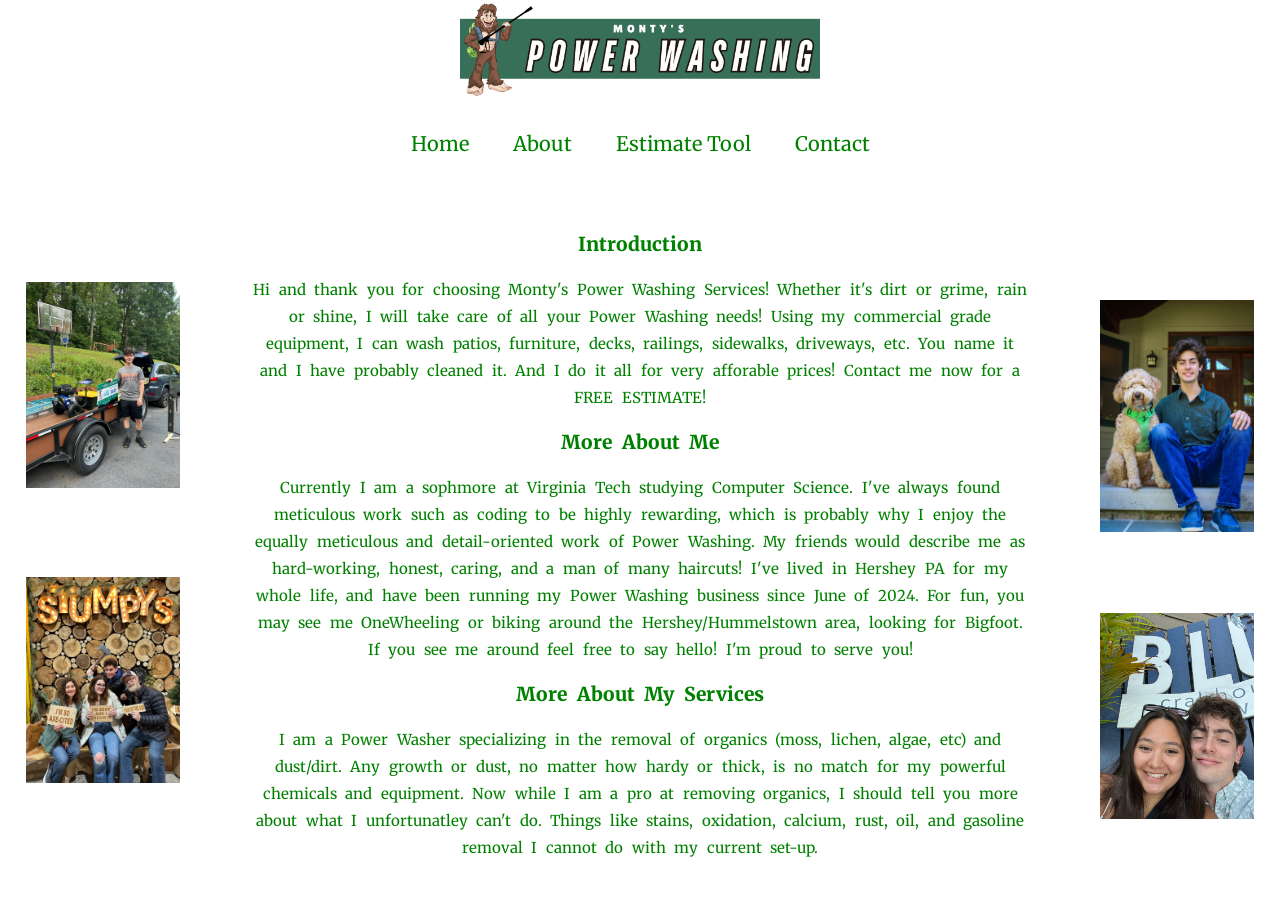
<file: about.html>
<!DOCTYPE html>
<html lang="en">
<head>
    <meta charset="UTF-8">
    <meta name="viewport" content="width=device-width, initial-scale=1.0">
    <link href = "styles.css" type = "text/css" rel = "stylesheet">
    <link href = "about.css" type = "text/css" rel = "stylesheet">
    <title>Monty's Power Washing - About Me</title>
    
</head>
<body class = "container full-height-grow">
    <script src="https://cdn.jsdelivr.net/npm/swiper@11/swiper-bundle.min.js"></script>
    
    <header class = "main-header">
        <a href= "/" class="brand-logo">
            <img src = "./Pictures/logo.png" />
        </a>
        
    </header>
    <nav class = "main-nav">
        <ul class = "nav-links">
            <li><a href = "index.html">Home</a></li>
            <li><a href = "about.html">About</a></li>
            <li><a href = "estimate-tool.html">Estimate Tool</a></li>
            <li><a href = "contact.html">Contact</a></li>
        </ul>
    </nav>


    <div class = "about">
        <div class = "top-pictures">
            <img src = "./Pictures/IMG_7458.JPG">
            <img src = "./Pictures/IMG_6846.JPG">
        </div>
        <div class = "main-text">
            
                <h1 class = "title">
                    Introduction
                </h1>
                <p class = "paragraph">
                    Hi and thank you for choosing Monty's Power Washing Services!
                    Whether it's dirt or grime, rain or shine, I will take care of 
                    all your Power Washing needs! Using my commercial grade
                    equipment, I can wash patios, furniture, decks, railings, sidewalks,
                    driveways, etc. You name it and I have probably cleaned it. And 
                    I do it all for very afforable prices! Contact me now for a 
                    FREE ESTIMATE!
                </p>
            
            
                <h1 class = "title">
                    More About Me
                </h1>
                <p class = "paragraph">
                    Currently I am a sophmore at Virginia Tech studying Computer Science.
                    I've always found meticulous work such as coding to be highly rewarding,
                    which is probably why I enjoy the equally meticulous and detail-oriented work of Power Washing.
                    My friends would describe me as hard-working, honest, caring, and
                    a man of many haircuts!
                    I've lived in Hershey PA for my whole life, and have been running my 
                    Power Washing business since June of 2024. For fun, you may see me OneWheeling
                    or biking around the Hershey/Hummelstown area, looking for Bigfoot. If you see me around 
                    feel free to say hello! I'm proud to serve you!
                </p>

            
                <h1 class = "title">
                    More About My Services
                </h1>
                <p class = "paragraph">
                    I am a Power Washer specializing in the removal of organics
                    (moss, lichen, algae, etc) and dust/dirt. Any growth or dust, no matter
                    how hardy or thick, is no match for my powerful chemicals and equipment. 
                    Now while I am a pro at removing organics, I should tell you more 
                    about what I unfortunatley can't do. Things like 
                    stains, oxidation, calcium, rust, oil, and gasoline removal I cannot
                    do with my current set-up.
                </p>
            
        </div>
        <div class = "bottom-pictures">
            <img src = "./Pictures/IMG_2990_Original.JPG">
            <img src = "./Pictures/IMG_3120.JPG">
        </div>
    </div>
</body>
</html>
</file>
<file: styles.css>
@import url('https://fonts.googleapis.com/css2?family=Merriweather:ital,wght@0,300;0,400;0,700;0,900;1,300;1,400;1,700;1,900&display=swap');

* {
    box-sizing: border-box;
    padding: 0;
    margin: 0;
}


body {
    background-color: #FFFFFF;
    font-family: "Merriweather", serif;
    color: green;
    min-height: 100vh
}

.full-height-grow {
    display: flex;
    flex-direction: column;
}

.brand-logo {
    display: flex;
    justify-content: center;
    img {
        width: 40vmin;
    }
    color: inherit;
}

li, a {
    text-decoration: none;
    font-size: 2.5vw;
    font-size: max(12px, min(2.5vw, 20px)); 
    font-size: clamp(12px, 2.5vw, 20px);
    color: inherit;
}

.main-nav {
    display: flex;
    justify-content: space-between;
    align-items: center;
    text-align: center;
    padding: 30px 10%;
    margin: 0 auto;
}

.nav-links {
    list-style: none;
    margin: 0 auto;
}

.nav-links li {
    display: inline-block;
    text-align: center;
    padding: 0px 20px;
    padding-bottom: 50px
}

.nav-links li a:hover {
    color: lightgreen;
    background-color: rgb(83, 43, 43);
}



.title {
    font-size: 2.5vw;
    font-size: max(15px, min(2.5vw, 30px)); 
    font-size: clamp(15px, 2.5vw, 30px);
    padding: 1vmin;
    font-weight: 800;
    text-align: center;
}

.subtitle {
    text-align: center;
    font-size: 1.5vw;
    font-size: max(11px, min(1.5vw, 20px)); 
    font-size: clamp(11px, 1.5vw, 20px);
}

.paragraph {
    text-align: center;
    font-size: 1.5vw;
    font-size: max(11px, min(1.5vw, 22px)); 
    font-size: clamp(11px, 1.5vw, 22px);
    padding: 1vmin;
}
</file>
<file: about.css>
.main-nav {
    padding-bottom: 0px;
}

.nav-links li {
    padding-bottom: 4vh;
}

.about {
    display: flex;
    flex-direction: column;
    flex-grow: 1;
}

.main-text {
    display: flex;
    flex-grow: 1;
    flex-direction: column;
    text-align: center;
    justify-content: center;
    word-spacing: .5vh;
    line-height: 3vmin;
    padding: 0px 10vw;
    /*border: 3px solid rgba(0, 128, 0, 0.662);*/
}

@media (min-width: 1100px) {
    .main-text {
        padding: 0px 5vw;
        flex-direction: column;
        
    }
    
    .title {
        font-size: 1.5vw;
        font-size: max(15px, min(1.5vw, 20px)); 
        font-size: clamp(15px, 1.5vw, 20px);
    }

    .paragraph {
        font-size: 1.5vw;
        font-size: max(11px, min(1.5vw, 15px)); 
        font-size: clamp(11px, 1.5vw, 15px);
    }

    .about {
        flex-direction: row;
    }

    .top-pictures {
        flex-direction: column;
        align-items: center;
        img {
            width: 10vw;
            padding-bottom: 0;
            padding-left: 2vw;
        }
    }

    .bottom-pictures {
        flex-direction: column;
        align-items: center;
        img {
            width: 10vw;
            padding-top: 0;
            padding-right: 2vw;
        }
    }
}



.top-pictures {
    img {
        width: 20vmin;
        /*border: 3px solid rgba(0, 128, 0, 0.662);*/
    }
    display: flex;
    justify-content: space-evenly;
    padding-bottom: 3vh;
}

.bottom-pictures {
    img {
        width: 20vmin;
        /*border: 3px solid rgba(0, 128, 0, 0.662);*/
    }
    display: flex;
    justify-content: space-evenly;
    padding-top: 3vh;
}
</file>
